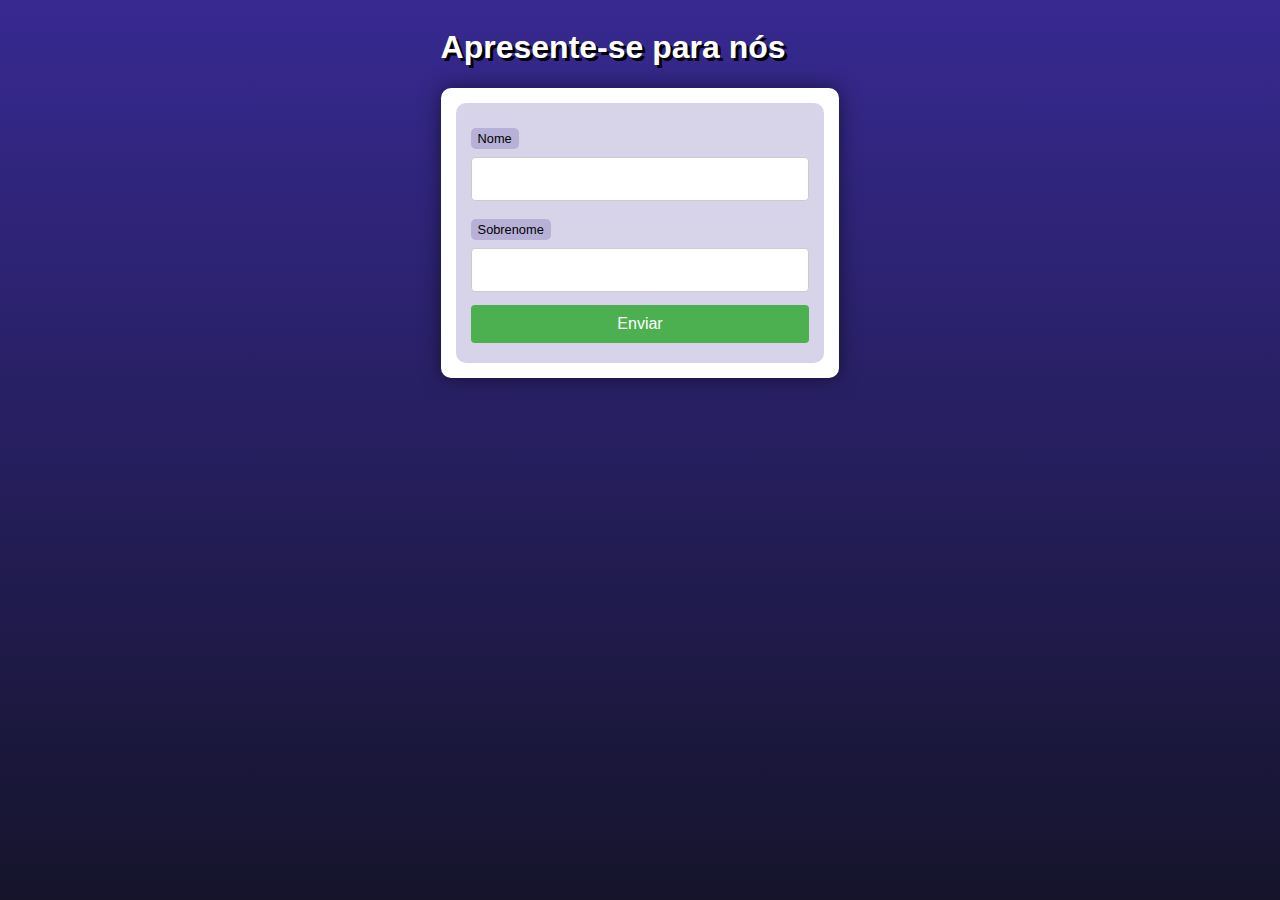
<file: cursophp/Ex004/index.html>
<!DOCTYPE html>
<html lang="pt-br">
<head>
    <meta charset="UTF-8">
    <meta name="viewport" content="width=device-width, initial-scale=1.0">
    <meta http-equiv="X-UA_Compaible" content="IE=Edge">
    <link rel="stylesheet" href="style.css">
    <title>Formulário</title>
</head>
<body>
    <header>
        <h1>
           Apresente-se para nós 
        </h1>
        <section>
            <form action="cad.php" method="get">
                <label for="Nome">Nome</label>
                <input type="text" name="Nome" id="idnome">
                <label for="Sobrenome">Sobrenome</label>
                <input type="text" name="Sobrenome" id="idsobrenome">
                <input type="submit" value="Enviar">

            </form>
        </section>

    </header>
    
</body>
</html>
</file>
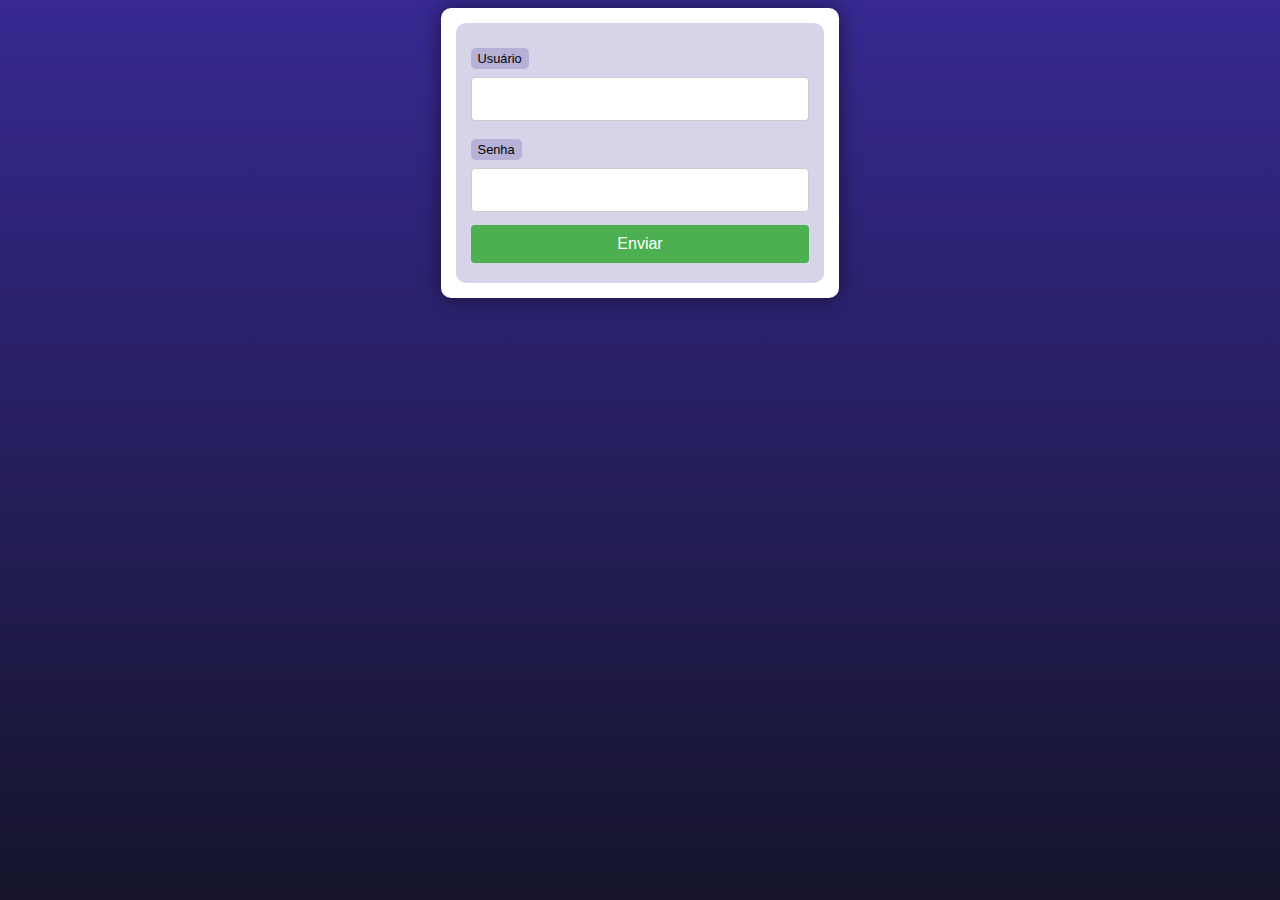
<file: cursophp/array_global.php/form.html>
<!DOCTYPE html>
<html lang="en">
<head>
    <meta charset="UTF-8">
    <meta name="viewport" content="width=device-width, initial-scale=1.0">
    <title>formulário pra post</title> 
    <link rel="stylesheet" href="style.css">
</head>
<body>
    <main>
        <form action="teste.php?tipo=Aluno&turno=Noite" method="post">
            <label for="nome">Usuário</label>
            <input type="text" name="usuario" id="usuario">  
            <label for="senha">Senha</label>
            <input type="password" name="Senha" id="idsenha"> 
            <input type="submit" value="Enviar">
        </form>
    </main>
</body>
</html>
</file>
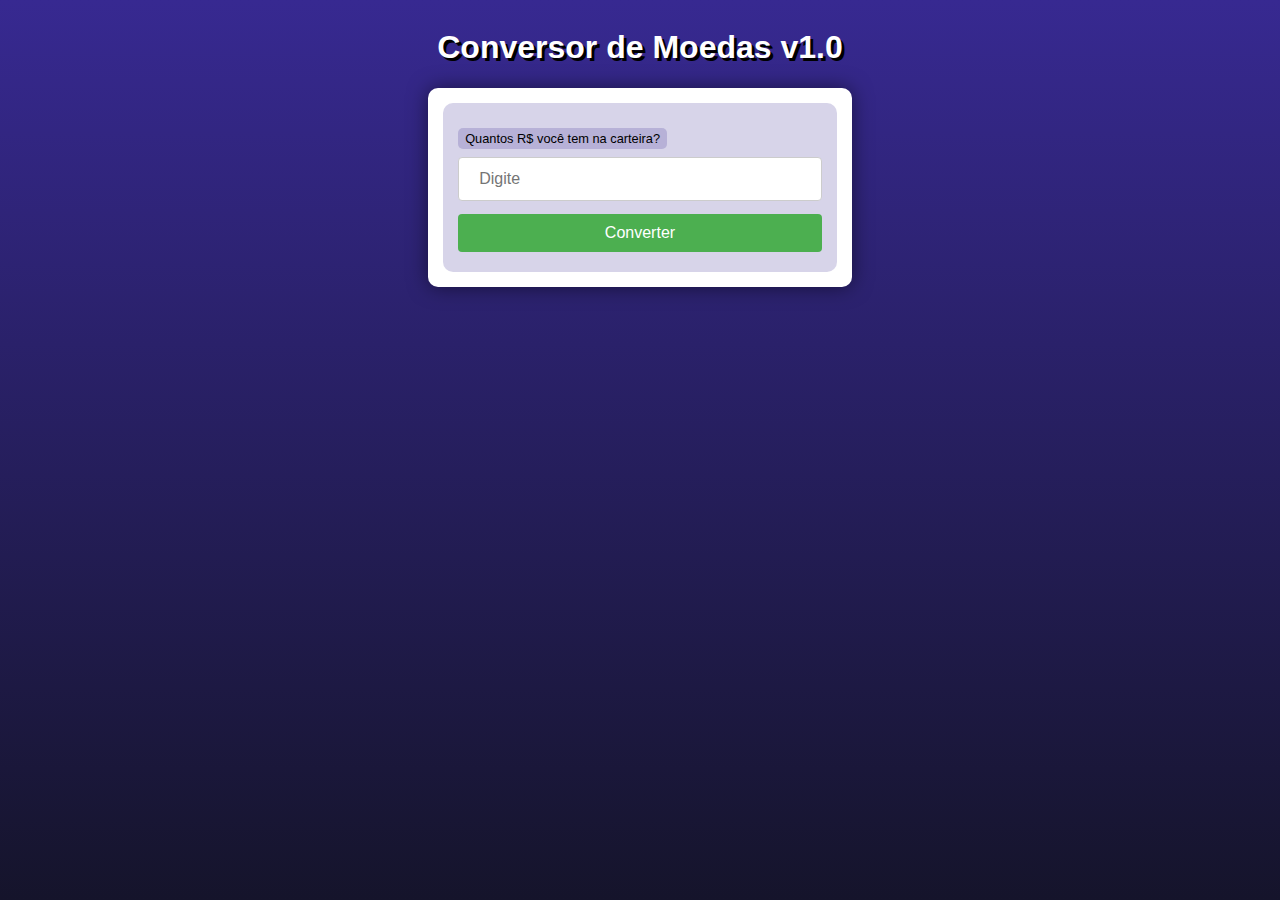
<file: cursophp/lista de desafios/conversor de moedas.html>
<!DOCTYPE html>
<html lang="pt-br">
<head>
    <meta charset="UTF-8">
    <meta name="viewport" content="width=device-width, initial-scale=1.0">
    <link rel="stylesheet" href="style.css">
    <title>Conversor de moedas</title>
</head>
<body> 
    <header>
        <h1>
            Conversor de Moedas v1.0
        </h1>
    </header> 
    <section> 
        <form action="resposta1.php" method="get">
            <label for="valoremr">Quantos R$ você tem na carteira?</label> 
            <input type="number" step="0.01" name="Real" id="idreal" placeholder="Digite"> 
            <input type="submit" value="Converter">
        </form>
    </section>
    
</body>
</html>
</file>
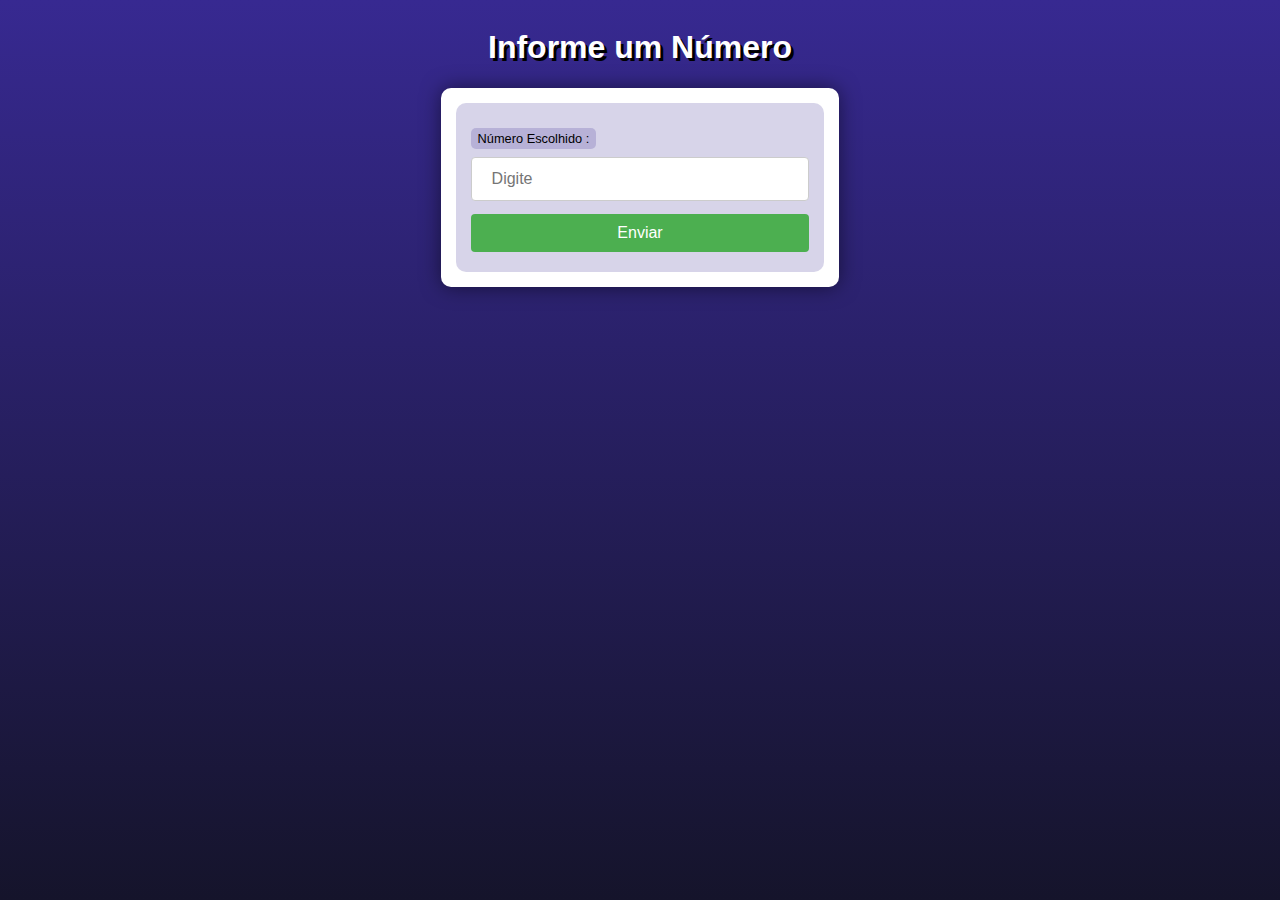
<file: cursophp/lista de desafios/suces_ant.html>
<!DOCTYPE html>
<html lang="pt-br">
<head>
    <meta charset="UTF-8">
    <meta name="viewport" content="width=device-width, initial-scale=1.0">
    <link rel="stylesheet" href="style.css">
    <title>Questão1</title>
</head>
<body>
    <header>
        <h1>Informe um Número</h1>
    </header>
    <section>
        <form action="resposta.php" method="get">
            <label for="número">Número Escolhido : </label>
            <input type="number" name="Número" id="idnumero" placeholder="Digite">
            <input type="submit" value="Enviar">
        </form>
    </section>
    
</body>
</html>
</file>
<file: cursophp/Ex004/style.css>
@charset "UTF-8";

* {
    font-family: Verdana, Geneva, Tahoma, sans-serif;
    box-sizing: border-box;
}

/* ELEMENTOS DA INTERFACE */

body {
    background-color: #15142b;
    background-image: linear-gradient(180deg, #372991, #15142b);
    background-repeat: no-repeat;
    background-position: center center;
    background-size: cover;
    background-attachment: fixed;

    display: flex;
    flex-direction: column;
    flex-wrap: nowrap;
    justify-content: center;
    align-items: center;
}

header, main, section, article {
    max-width: 700px;
}

header > h1 {
    color: white;
    text-shadow: 3px 3px 0px black;
}

main, section, article {
    background-color: white;
    padding: 15px;
    margin-bottom: 20px;
    border-radius: 10px;
    box-shadow: 0px 0px 20px rgba(0, 0, 0, 0.502);
}

footer {
    display: block;
    width: 100vw;
    background-color: #291f6c;
    color: white;
    text-align: center;
    margin-top: auto;
    padding: 5px;
}

p {
    text-align: justify;
    line-height: 1.5em;
}

h2, h3, h4 {
    color: #372991;
    margin: 0 0 10px 0;
}

a {
    color: #15142b;
    background-color: rgba(55, 41, 145, 0.1);
    padding: 0 3px;
    font-weight: 600;
    text-decoration: none;
    border-bottom: .5px dotted #372991;
}

a:hover {
    color: #372991;
    border-bottom: 1px solid #372991;
}

/* TABELAS E LISTAS */

table {
    min-width: 400px;
    border-spacing: 0px;
    border: 0.5px solid #372991;
    margin: 10px auto;
}

table th {
    background-color: #372991;
    color: white;
    padding: 5px;
    text-align: left;
}

table td {
    padding: 5px;
}

table tr {
    background-color: rgba(55, 41, 145, 0.05);
}

table tr:nth-child(odd) {
    background-color: rgba(55, 41, 145, 0.3);
}

table.divisao {
    border: 1px solid white;
}

table.divisao td {
    background-color: white;
    padding: 20px;
    text-align: center;
    font-size: 2.5em;
}

table.divisao  tr:nth-child(1) td:nth-child(2) {
    border-bottom: 3px solid black;
    border-left: 3px solid black;
}

table.divisao tr:nth-child(2) td:nth-child(2) {
    border-left: 3px solid black;
}

table.divisao tr:nth-child(2) td:nth-child(1) {
    text-decoration: underline;
}

ul > li::marker {
    color: #372991;
}

/* ELEMENTOS DE FORMULÁRIO */

form {
    background-color: rgba(55, 41, 145, 0.2);
    padding: 15px;
    border-radius: 10px;
}

form label {
    display: block;
    width: fit-content;
    font-size: 0.8em;
    font-weight: 100;
    background-color: rgba(55, 41, 145, 0.2);
    padding: 3px 7px;
    margin-top: 10px;
    margin-bottom: 0px;
    border-radius: 5px;
}

input[type=text], [type=number], select, input[type=date], input[type=date], input[type=datetime], input[type=email], input[type=month], input[type=password], input[type=range], input[type=tel], input[type=time], input[type=week] {
    width: 100%;
    padding: 12px 20px;
    font-size: 1em;
    margin: 8px 0;
    display: inline-block;
    border: 1px solid #ccc;
    border-radius: 4px;
    box-sizing: border-box;
}
  
input[type=submit] {
    width: 100%;
    background-color: #4CAF50;
    font-size: 1em;
    color: white;
    padding: 10px 20px;
    margin: 5px 0;
    border: none;
    border-radius: 4px;
    cursor: pointer;
}
  
input[type=submit]:hover {
    background-color: #45a049;
}

input[type=reset] {
    width: 100%;
    background-color: #eb9903;
    font-size: 1em;
    color: white;
    padding: 10px 20px;
    margin: 5px 0;
    border: none;
    border-radius: 4px;
    cursor: pointer;
}

input[type=reset]:hover {
    background-color: #c27013;
}

input[type=button], button {
    width: 100%;
    background-color: #372991;
    font-size: 1em;
    color: white;
    padding: 10px 20px;
    margin: 5px 0;
    border: none;
    border-radius: 4px;
    cursor: pointer;
}

input[type=button]:hover, button:hover {
    background-color: #291f6c;
}

fieldset {
    border: 0.5px dotted #372991;
}

fieldset > legend {
    font-size: 0.8em;
    font-weight: 100;
    background-color: rgba(55, 41, 145, 0.2);
    padding: 3px 7px;
    border-radius: 5px;
}

input[type=radio] + label, input[type=checkbox] + label {
    display: inline-block;
    font-size: 1em;
    background-color: rgba(0, 0, 0, 0);
}
</file>
<file: cursophp/array_global.php/style.css>
@charset "UTF-8";

* {
    font-family: Verdana, Geneva, Tahoma, sans-serif;
    box-sizing: border-box;
}

/* ELEMENTOS DA INTERFACE */

body {
    background-color: #15142b;
    background-image: linear-gradient(180deg, #372991, #15142b);
    background-repeat: no-repeat;
    background-position: center center;
    background-size: cover;
    background-attachment: fixed;

    display: flex;
    flex-direction: column;
    flex-wrap: nowrap;
    justify-content: center;
    align-items: center;
}

header, main, section, article {
    max-width: 700px;
}

header > h1 {
    color: white;
    text-shadow: 3px 3px 0px black;
}

main, section, article {
    background-color: white;
    padding: 15px;
    margin-bottom: 20px;
    border-radius: 10px;
    box-shadow: 0px 0px 20px rgba(0, 0, 0, 0.502);
}

footer {
    display: block;
    width: 100vw;
    background-color: #291f6c;
    color: white;
    text-align: center;
    margin-top: auto;
    padding: 5px;
}

p {
    text-align: justify;
    line-height: 1.5em;
}

h2, h3, h4 {
    color: #372991;
    margin: 0 0 10px 0;
}

a {
    color: #15142b;
    background-color: rgba(55, 41, 145, 0.1);
    padding: 0 3px;
    font-weight: 600;
    text-decoration: none;
    border-bottom: .5px dotted #372991;
}

a:hover {
    color: #372991;
    border-bottom: 1px solid #372991;
}

/* TABELAS E LISTAS */

table {
    min-width: 400px;
    border-spacing: 0px;
    border: 0.5px solid #372991;
    margin: 10px auto;
}

table th {
    background-color: #372991;
    color: white;
    padding: 5px;
    text-align: left;
}

table td {
    padding: 5px;
}

table tr {
    background-color: rgba(55, 41, 145, 0.05);
}

table tr:nth-child(odd) {
    background-color: rgba(55, 41, 145, 0.3);
}

table.divisao {
    border: 1px solid white;
}

table.divisao td {
    background-color: white;
    padding: 20px;
    text-align: center;
    font-size: 2.5em;
}

table.divisao  tr:nth-child(1) td:nth-child(2) {
    border-bottom: 3px solid black;
    border-left: 3px solid black;
}

table.divisao tr:nth-child(2) td:nth-child(2) {
    border-left: 3px solid black;
}

table.divisao tr:nth-child(2) td:nth-child(1) {
    text-decoration: underline;
}

ul > li::marker {
    color: #372991;
}

/* ELEMENTOS DE FORMULÁRIO */

form {
    background-color: rgba(55, 41, 145, 0.2);
    padding: 15px;
    border-radius: 10px;
}

form label {
    display: block;
    width: fit-content;
    font-size: 0.8em;
    font-weight: 100;
    background-color: rgba(55, 41, 145, 0.2);
    padding: 3px 7px;
    margin-top: 10px;
    margin-bottom: 0px;
    border-radius: 5px;
}

input[type=text], [type=number], select, input[type=date], input[type=date], input[type=datetime], input[type=email], input[type=month], input[type=password], input[type=range], input[type=tel], input[type=time], input[type=week] {
    width: 100%;
    padding: 12px 20px;
    font-size: 1em;
    margin: 8px 0;
    display: inline-block;
    border: 1px solid #ccc;
    border-radius: 4px;
    box-sizing: border-box;
}
  
input[type=submit] {
    width: 100%;
    background-color: #4CAF50;
    font-size: 1em;
    color: white;
    padding: 10px 20px;
    margin: 5px 0;
    border: none;
    border-radius: 4px;
    cursor: pointer;
}
  
input[type=submit]:hover {
    background-color: #45a049;
}

input[type=reset] {
    width: 100%;
    background-color: #eb9903;
    font-size: 1em;
    color: white;
    padding: 10px 20px;
    margin: 5px 0;
    border: none;
    border-radius: 4px;
    cursor: pointer;
}

input[type=reset]:hover {
    background-color: #c27013;
}

input[type=button], button {
    width: 100%;
    background-color: #372991;
    font-size: 1em;
    color: white;
    padding: 10px 20px;
    margin: 5px 0;
    border: none;
    border-radius: 4px;
    cursor: pointer;
}

input[type=button]:hover, button:hover {
    background-color: #291f6c;
}

fieldset {
    border: 0.5px dotted #372991;
}

fieldset > legend {
    font-size: 0.8em;
    font-weight: 100;
    background-color: rgba(55, 41, 145, 0.2);
    padding: 3px 7px;
    border-radius: 5px;
}

input[type=radio] + label, input[type=checkbox] + label {
    display: inline-block;
    font-size: 1em;
    background-color: rgba(0, 0, 0, 0);
}
</file>
<file: cursophp/lista de desafios/style.css>
@charset "UTF-8";

* {
    font-family: Verdana, Geneva, Tahoma, sans-serif;
    box-sizing: border-box;
}

/* ELEMENTOS DA INTERFACE */

body {
    background-color: #15142b;
    background-image: linear-gradient(180deg, #372991, #15142b);
    background-repeat: no-repeat;
    background-position: center center;
    background-size: cover;
    background-attachment: fixed;

    display: flex;
    flex-direction: column;
    flex-wrap: nowrap;
    justify-content: center;
    align-items: center;
}

header, main, section, article {
    max-width: 700px;
}

header > h1 {
    color: white;
    text-shadow: 3px 3px 0px black;
}

main, section, article {
    background-color: white;
    padding: 15px;
    margin-bottom: 20px;
    border-radius: 10px;
    box-shadow: 0px 0px 20px rgba(0, 0, 0, 0.502);
}

footer {
    display: block;
    width: 100vw;
    background-color: #291f6c;
    color: white;
    text-align: center;
    margin-top: auto;
    padding: 5px;
}

p {
    text-align: justify;
    line-height: 1.5em;
}

h2, h3, h4 {
    color: #372991;
    margin: 0 0 10px 0;
}

a {
    color: #15142b;
    background-color: rgba(55, 41, 145, 0.1);
    padding: 0 3px;
    font-weight: 600;
    text-decoration: none;
    border-bottom: .5px dotted #372991;
}

a:hover {
    color: #372991;
    border-bottom: 1px solid #372991;
}

/* TABELAS E LISTAS */

table {
    min-width: 400px;
    border-spacing: 0px;
    border: 0.5px solid #372991;
    margin: 10px auto;
}

table th {
    background-color: #372991;
    color: white;
    padding: 5px;
    text-align: left;
}

table td {
    padding: 5px;
}

table tr {
    background-color: rgba(55, 41, 145, 0.05);
}

table tr:nth-child(odd) {
    background-color: rgba(55, 41, 145, 0.3);
}

table.divisao {
    border: 1px solid white;
}

table.divisao td {
    background-color: white;
    padding: 20px;
    text-align: center;
    font-size: 2.5em;
}

table.divisao  tr:nth-child(1) td:nth-child(2) {
    border-bottom: 3px solid black;
    border-left: 3px solid black;
}

table.divisao tr:nth-child(2) td:nth-child(2) {
    border-left: 3px solid black;
}

table.divisao tr:nth-child(2) td:nth-child(1) {
    text-decoration: underline;
}

ul > li::marker {
    color: #372991;
}

/* ELEMENTOS DE FORMULÁRIO */

form {
    background-color: rgba(55, 41, 145, 0.2);
    padding: 15px;
    border-radius: 10px;
}

form label {
    display: block;
    width: fit-content;
    font-size: 0.8em;
    font-weight: 100;
    background-color: rgba(55, 41, 145, 0.2);
    padding: 3px 7px;
    margin-top: 10px;
    margin-bottom: 0px;
    border-radius: 5px;
}

input[type=text], [type=number], select, input[type=date], input[type=date], input[type=datetime], input[type=email], input[type=month], input[type=password], input[type=range], input[type=tel], input[type=time], input[type=week] {
    width: 100%;
    padding: 12px 20px;
    font-size: 1em;
    margin: 8px 0;
    display: inline-block;
    border: 1px solid #ccc;
    border-radius: 4px;
    box-sizing: border-box;
}
  
input[type=submit] {
    width: 100%;
    background-color: #4CAF50;
    font-size: 1em;
    color: white;
    padding: 10px 20px;
    margin: 5px 0;
    border: none;
    border-radius: 4px;
    cursor: pointer;
}
  
input[type=submit]:hover {
    background-color: #45a049;
}

input[type=reset] {
    width: 100%;
    background-color: #eb9903;
    font-size: 1em;
    color: white;
    padding: 10px 20px;
    margin: 5px 0;
    border: none;
    border-radius: 4px;
    cursor: pointer;
}

input[type=reset]:hover {
    background-color: #c27013;
}

input[type=button], button {
    width: 100%;
    background-color: #372991;
    font-size: 1em;
    color: white;
    padding: 10px 20px;
    margin: 5px 0;
    border: none;
    border-radius: 4px;
    cursor: pointer;
}

input[type=button]:hover, button:hover {
    background-color: #291f6c;
}

fieldset {
    border: 0.5px dotted #372991;
}

fieldset > legend {
    font-size: 0.8em;
    font-weight: 100;
    background-color: rgba(55, 41, 145, 0.2);
    padding: 3px 7px;
    border-radius: 5px;
}

input[type=radio] + label, input[type=checkbox] + label {
    display: inline-block;
    font-size: 1em;
    background-color: rgba(0, 0, 0, 0);
}
</file>
